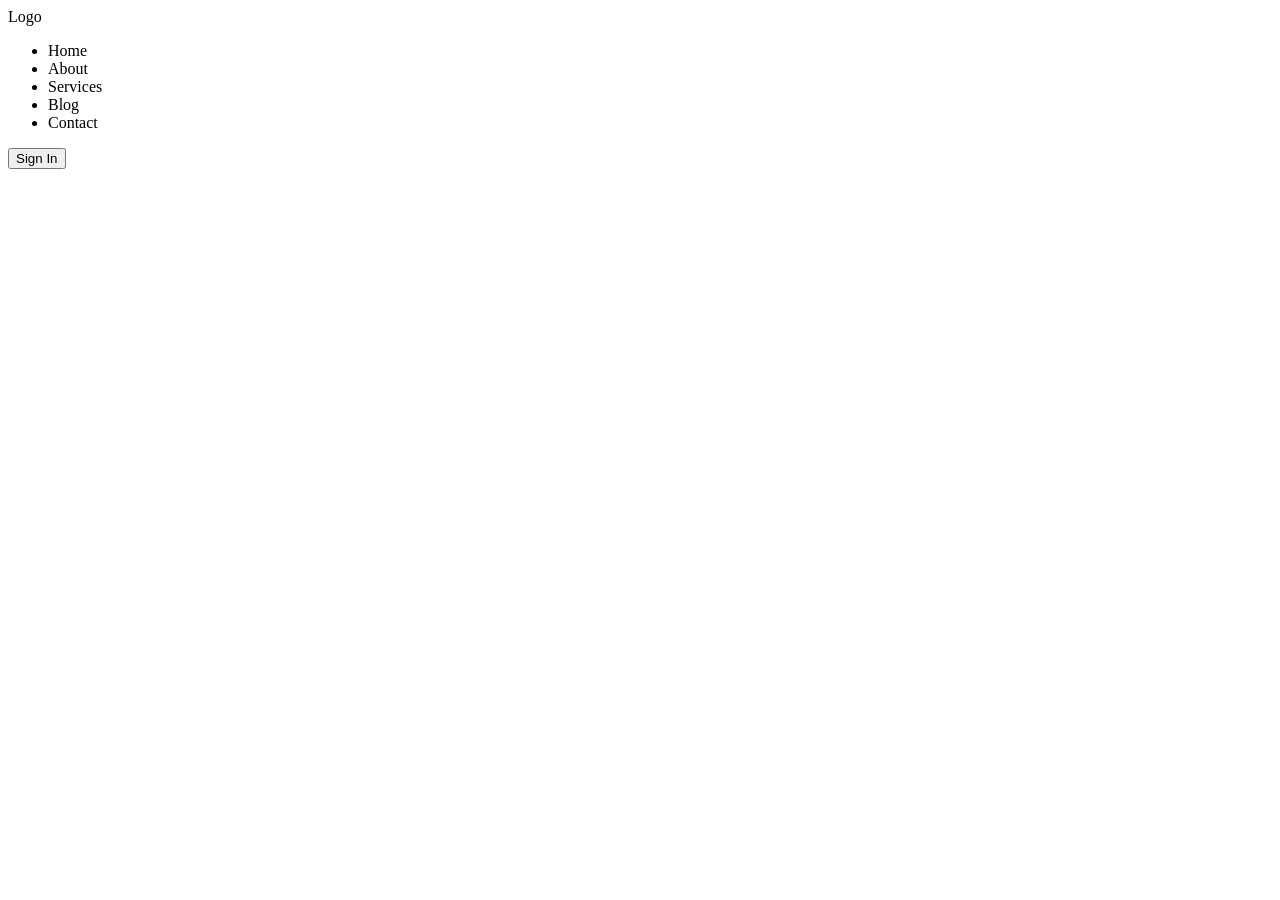
<file: class-6-engineering-thinking/index.html>
<!doctype html>
<html lang="en">
  <head>
    <meta charset="UTF-8" />
    <meta name="viewport" content="width=device-width, initial-scale=1.0" />
    <title>Class 6 | Navigation Bar Layout</title>
  </head>
  <body>
    <nav class="navbar">
      <div class="logo">Logo</div>

      <ul class="nav-links">
        <li>Home</li>
        <li>About</li>
        <li>Services</li>
        <li>Blog</li>
        <li>Contact</li>
      </ul>

      <button>Sign In</button>
    </nav>
  </body>
</html>
</file>
